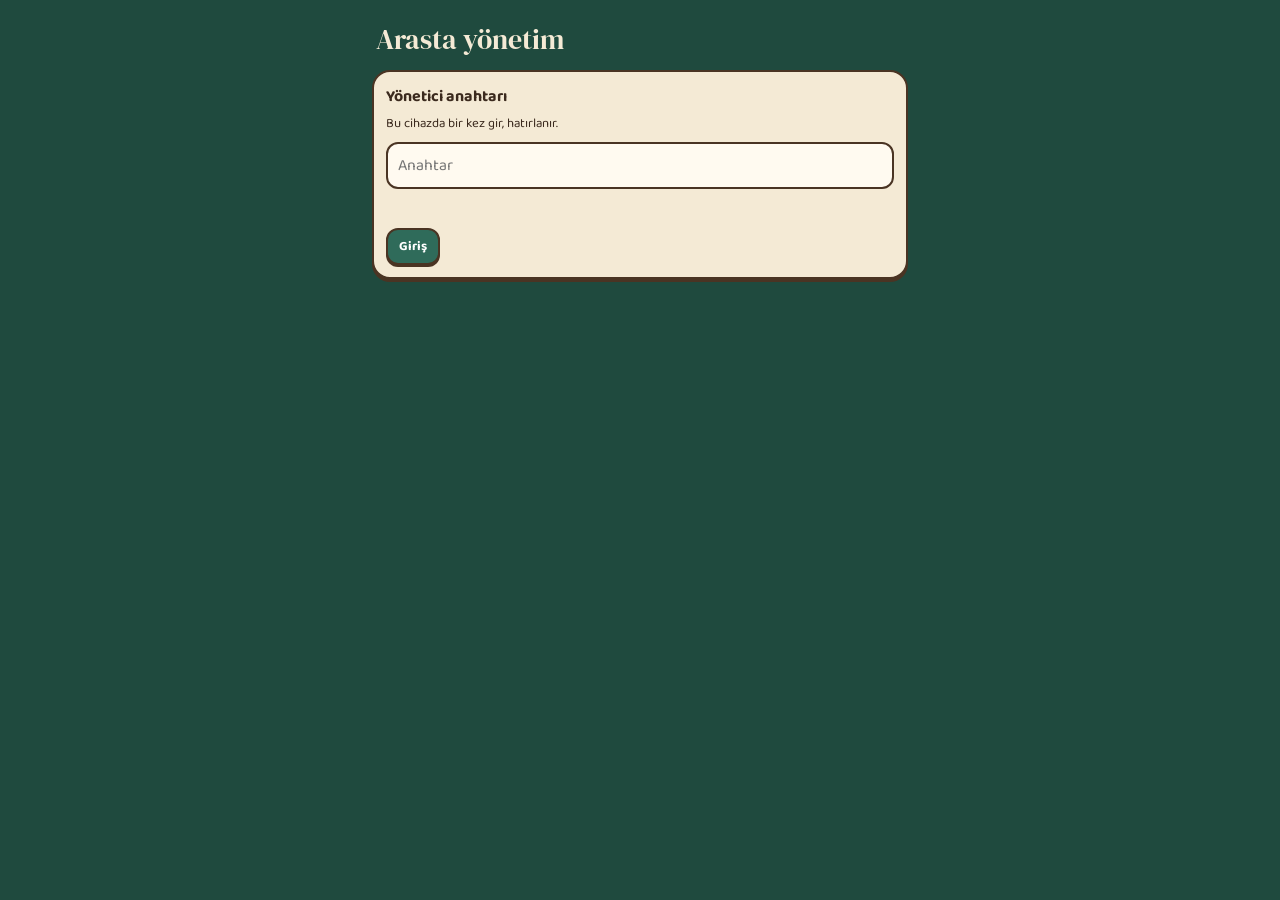
<file: admin.html>
<!DOCTYPE html>
<html lang="tr"><head><meta charset="utf-8"><meta name="viewport" content="width=device-width,initial-scale=1,viewport-fit=cover">
<title>Arasta · Yönetim</title><meta name="robots" content="noindex">
<link href="https://fonts.googleapis.com/css2?family=DM+Serif+Display&family=Baloo+2:wght@500;600;700&display=swap" rel="stylesheet">
<style>
:root{--ink:#3b2a1e;--cr:#f4ead5;--cr2:#e9dcc0;--ln:#4a3423;--tl:#2f6b5a;--tr:#b5533c;--gd:#d9a23a}
*{box-sizing:border-box}body{margin:0;background:#1f4a3e;font-family:'Baloo 2',sans-serif;color:var(--ink);min-height:100vh}
.wrap{max-width:560px;margin:0 auto;padding:14px 12px 90px}
h1{font-family:'DM Serif Display',serif;color:#f4ead5;font-weight:400;margin:6px 4px 12px;font-size:28px;display:flex;align-items:center;justify-content:space-between}
h1 small{font-family:'Baloo 2';font-size:12px;opacity:.7}
.card{background:var(--cr);border:2px solid var(--ln);border-radius:18px;box-shadow:0 3px 0 var(--ln);padding:12px;margin-bottom:12px}
.sum{display:grid;grid-template-columns:repeat(3,1fr);gap:8px;margin-bottom:12px}.sum div{background:var(--cr);border:2px solid var(--ln);border-radius:14px;padding:8px 6px;text-align:center;font-size:11.5px;line-height:1.15}.sum b{display:block;font-size:22px}
.tabs{display:grid;grid-template-columns:repeat(4,1fr);gap:4px;background:#ffffff18;border-radius:14px;padding:4px;margin-bottom:12px;position:sticky;top:6px;z-index:5;backdrop-filter:blur(6px)}
.tabs button{border:0;border-radius:11px;padding:7px 2px;font:inherit;font-weight:700;font-size:13.5px;background:transparent;color:#f4ead5}.tabs button.on{background:var(--cr);color:var(--ink)}
.row{border-bottom:1.5px dashed #4a342340;padding:9px 2px;display:flex;gap:10px;align-items:flex-start}.row:last-child{border:0}
.row .m{flex:1;min-width:0}.row b{display:block;font-size:14px;line-height:1.25;word-break:break-word}.row small{display:block;font-size:11.5px;opacity:.7}
.pill{font-size:11px;font-weight:800;border-radius:8px;padding:1px 7px;background:#b5533c22;color:#8a3a2a;white-space:nowrap}.pill.ok{background:#2f6b5a22;color:#2f6b5a}.pill.n{background:#d9a23a33;color:#7a5408}
button.b{border:2px solid var(--ln);border-radius:12px;background:#fffaf0;box-shadow:0 2px 0 var(--ln);font:inherit;font-weight:700;font-size:13px;padding:6px 11px;color:var(--ink);cursor:pointer}
button.b.g{background:var(--tl);color:#fff}button.b.r{background:var(--tr);color:#fff}button.b:active{transform:translateY(2px);box-shadow:none}
input,textarea{width:100%;border:2px solid var(--ln);border-radius:12px;padding:9px 10px;font:inherit;background:#fffaf0;color:var(--ink)}
pre{white-space:pre-wrap;word-break:break-word;background:#fffaf0;border-radius:10px;padding:8px;font-size:11px;max-height:260px;overflow:auto;margin:6px 0}
.flt{display:flex;gap:6px;margin-bottom:8px;flex-wrap:wrap}.flt button{font-size:12px;padding:4px 10px}
.sw{display:flex;align-items:center;justify-content:space-between;padding:8px 2px;border-bottom:1.5px dashed #4a342340;font-weight:700}
.sw i{width:44px;height:25px;border-radius:13px;background:var(--tl);position:relative;flex:none}.sw i::after{content:'';position:absolute;right:3px;top:3px;width:19px;height:19px;border-radius:50%;background:#fff}.sw i.off{background:#b5533c}.sw i.off::after{right:auto;left:3px}
.det{background:#fffaf0;border-radius:12px;padding:8px;margin-top:6px;font-size:12px}
.err{color:#b5533c;font-size:13px;min-height:1em}.muted{opacity:.6;font-size:12.5px;text-align:center;padding:12px}
.tip{font-size:12.5px;background:#fff6dc;border-left:3px solid #d9a441;padding:6px 8px;border-radius:6px;margin:6px 0}.lb{display:flex;flex-direction:column;font-size:11.5px;flex:1;min-width:80px}
.bar{display:flex;align-items:center;gap:8px;font-size:12px;margin:3px 0}.bar span{width:92px;flex:none;white-space:nowrap;overflow:hidden;text-overflow:ellipsis}.bar i{display:block;height:14px;border-radius:7px;background:var(--tl);min-width:2px}.bar em{font-style:normal;font-weight:700;white-space:nowrap}
.cols{display:flex;align-items:flex-end;gap:3px;height:110px;margin:8px 0 2px}.cols div{flex:1;background:var(--tl);border-radius:4px 4px 0 0;min-height:2px;position:relative}.cols div b{position:absolute;top:-16px;left:0;right:0;text-align:center;font-size:10px}
.cl{display:flex;gap:3px;font-size:9.5px;opacity:.7}.cl span{flex:1;text-align:center}
.kv{display:grid;grid-template-columns:repeat(3,1fr);gap:6px;margin:6px 0}.kv div{background:#fffaf0;border-radius:10px;padding:6px;text-align:center;font-size:11px;line-height:1.2}.kv b{display:block;font-size:17px}
.chips{display:flex;flex-wrap:wrap;gap:4px;margin:4px 0}.chips span{background:#e9dcc0;border-radius:8px;padding:1px 7px;font-size:11.5px}
.grid2{display:grid;grid-template-columns:1fr 1fr;gap:6px}.grid2 label{font-size:11.5px;display:flex;flex-direction:column}
h4{margin:10px 0 4px;font-size:14px}
</style></head><body><div class="wrap">
<h1>Arasta yönetim <small id="who"></small></h1>
<div id="app"></div></div>
<script>
const U='https://rytrhkpmsfskiyoujyyb.supabase.co/rest/v1/rpc/',A='sb_publishable_I_rw47M8KquQV6XTLm2LYg_KEckXVj7';
let SV={};let KEY=localStorage.getItem('arasta-admin')||'',TAB='err',SHOWRES=false,SHOWDONE=false;
const $=s=>document.querySelector(s),app=$('#app');
const esc=s=>String(s==null?'':s).replace(/[&<>"]/g,c=>({'&':'&amp;','<':'&lt;','>':'&gt;','"':'&quot;'}[c]));
const ago=t=>{const s=Date.now()/1000-t;return s<90?'az önce':s<3600?Math.round(s/60)+' dk önce':s<86400?Math.round(s/3600)+' sa önce':Math.round(s/86400)+' gün önce'};
const dt=s=>new Date(s).getTime()/1000;
function rpc(op,arg){return fetch(U+'arasta_admin',{method:'POST',headers:{apikey:A,'Content-Type':'application/json'},body:JSON.stringify({p_key:KEY,p_op:op,p_arg:arg||{}})}).then(r=>r.json()).then(d=>{if(d&&d.err==='key'){logout('Anahtar geçersiz');throw 'key'}return d})}
function logout(m){KEY='';localStorage.removeItem('arasta-admin');login(m)}
function login(m){$('#who').textContent='';app.innerHTML=`<div class="card"><b>Yönetici anahtarı</b><p style="font-size:13px;margin:4px 0 8px">Bu cihazda bir kez gir, hatırlanır.</p><input id="k" type="password" autocomplete="off" placeholder="Anahtar"><p class="err" id="e">${esc(m||'')}</p><button class="b g" id="go">Giriş</button></div>`;
 $('#go').onclick=()=>{const v=$('#k').value.trim();if(!v){$('#e').textContent='Anahtarı yaz';return}KEY=v;rpc('summary').then(()=>{localStorage.setItem('arasta-admin',KEY);main()}).catch(()=>{})}}
let SUM={};
function main(){$('#who').innerHTML='<button class="b" id="lo" style="font-size:11px;padding:2px 8px">Çıkış</button>';$('#lo').onclick=()=>logout('');
 rpc('summary').then(s=>{SUM=s;draw()})}
function draw(){const T=[['err','Hatalar',SUM.errors],['rep','Bildirim',SUM.reports],['ply','Oyuncular'],['st','İstatistik'],['eco','Ekonomi'],['den','Denge'],['gift','Hediye'],['cfg','Ayarlar'],['log','Geçmiş']];
 app.innerHTML=`<div class="sum"><div><b>${SUM.errors}</b>açık hata</div><div><b>${SUM.errors24}</b>son 24 sa hata</div><div><b>${SUM.active24}/${SUM.saves}</b>aktif dükkân</div></div>
 <div class="tabs">${T.map(t=>`<button data-t="${t[0]}" class="${TAB===t[0]?'on':''}">${t[1]}${t[2]?' ('+t[2]+')':''}</button>`).join('')}</div><div id="pane"><p class="muted">Yükleniyor…</p></div>`;
 document.querySelectorAll('[data-t]').forEach(b=>b.onclick=()=>{TAB=b.dataset.t;draw()});({err:pErr,rep:pRep,ply:pPly,st:pStat,eco:pEco,den:pDen,gift:pGift,cfg:pCfg,log:pLog})[TAB]()}
function tip(e){const m=String(e.msg||''),k=e.kind;
 if(k==='nan')return 'Bir değer bozulmuş. Oyuncunun parası etkilendiyse Oyuncular sekmesinden değerini düzelt ya da hatadan önceki bir yedeğe dön. Kod düzeltmesi için ekran görüntüsünü Claude\'a gönder.';
 if(/is not defined|is not a function|Cannot read|undefined/i.test(m))return 'Kod hatası: bir ekran ya da özellik çöküyor. Ayrıntı\'daki ekran adına bak; o özellik Ayarlar\'da varsa kapat, oyunculara duyuru yap, Claude\'a gönder.';
 if(/fetch|network|Load failed|NetworkError/i.test(m))return 'Bağlantı sorunu, genelde oyuncunun interneti. Çok dükkânda birden çıkmıyorsa çözüldü işaretleyebilirsin.';
 if(/WebGL|context lost|memory/i.test(m))return 'Cihazın grafik belleği yetmemiş. Eski telefonlarda olur; tek dükkânda ise çözüldü işaretle.';
 return 'Kaç dükkânda çıktığına bak. Tek seferlikse bekle; artıyorsa ilgili özelliği kapat ve Claude\'a gönder.'}
function gift(id,codes,all){const b=$('#gf'+id);b.innerHTML=`<div class="det"><div style="display:flex;gap:6px;margin:6px 0;flex-wrap:wrap"><input id="fg${id}" type="number" min="0" placeholder="Altın" style="flex:1"><input id="fe${id}" type="number" min="0" placeholder="Elmas" style="flex:1"></div><input id="fm${id}" placeholder="Oyuncuya mesaj (isteğe bağlı)" maxlength="200"><div style="display:flex;gap:6px;margin-top:6px"><button class="b g" id="fs${id}">Gönder</button><button class="b" id="fc${id}">Vazgeç</button></div><p class="err" id="fr${id}"></p></div>`;
 $('#fc'+id).onclick=()=>b.innerHTML='';
 $('#fs'+id).onclick=()=>{const g=+$('#fg'+id).value||0,e=+$('#fe'+id).value||0,msg=$('#fm'+id).value.trim();if(g<0||e<0||(!g&&!e)){$('#fr'+id).textContent='Altın ya da elmas miktarı gir';return}
  const who=all?'TÜM dükkânlara':codes.length+' dükkâna';if(!confirm(who+' '+g+' altın, '+e+' elmas gönderilsin mi?'))return;
  rpc('bulk_grant',all?{all:true,gold:g,elmas:e,msg}:{codes,gold:g,elmas:e,msg}).then(n=>{$('#fr'+id).style.color='#2f6b5a';$('#fr'+id).textContent=n+' dükkâna gönderildi. Oyuncular oyuna girince görecek.'})}}
function pErr(){rpc('errors').then(L=>{const V=L.filter(e=>SHOWRES||!e.resolved);
 $('#pane').innerHTML=`<div class="flt"><button class="b" id="tr">${SHOWRES?'Çözülenleri gizle':'Çözülenleri de göster'}</button><button class="b" id="rf">Yenile</button></div><div class="card">${V.length?V.map(e=>`<div class="row"><div class="m"><b>${esc(e.msg)}</b><small>${e.kind==='nan'?'Bozuk sayı':e.kind} · ${e.cnt} kez · ${(e.codes||[]).length} dükkân · son ${ago(dt(e.last_at))} · sürüm ${esc(e.ver)}</small><div class="tip">${esc(tip(e))}</div><div id="d${e.id}"></div></div><div style="display:flex;flex-direction:column;gap:5px;align-items:flex-end">${e.resolved?'<span class="pill ok">Çözüldü</span>':'<span class="pill">Açık</span>'}<button class="b" data-d="${e.id}">Ayrıntı</button><button class="b ${e.resolved?'':'g'}" data-r="${e.id}" data-v="${!e.resolved}">${e.resolved?'Yeniden aç':'Çözüldü'}</button></div></div>`).join(''):'<p class="muted">Açık hata yok</p>'}</div>`;
 $('#tr').onclick=()=>{SHOWRES=!SHOWRES;pErr()};$('#rf').onclick=main;
 document.querySelectorAll('[data-r]').forEach(b=>b.onclick=()=>rpc('resolve',{id:+b.dataset.r,v:b.dataset.v==='true'}).then(main));
 document.querySelectorAll('[data-d]').forEach(b=>b.onclick=()=>{const box=$('#d'+b.dataset.d);if(box.innerHTML){box.innerHTML='';return}rpc('error',{id:+b.dataset.d}).then(e=>{const c=e.ctx||{};box.innerHTML=`<div class="det">Ekran: <b style="display:inline">${esc(c.view)}</b> · aşama ${esc(c.phase)} ${c.pid?'· ürün '+esc(c.pid)+' · adım '+esc(c.step):''}<br>Altın ${esc(c.gold)} · kademe ${esc(c.tier)} · gün ${esc(c.day)} · ekran ${esc(c.w)}<br>İlk görülme: ${new Date(e.first_at).toLocaleString('tr-TR')}<pre>${esc((c.trail||[]).join('\n'))}</pre><pre>${esc(e.stack||'')}</pre><small>${esc(c.ua)}</small><br><small>Dükkânlar: ${esc((e.codes||[]).join(', '))}</small><div style="margin-top:8px"><button class="b g" id="gb_${e.id}">Etkilenenlere hediye gönder</button><div id="gfe${e.id}"></div></div></div>`;$('#gb_'+e.id).onclick=()=>gift('e'+e.id,e.codes||[],false)})})})}
function pRep(){rpc('reports').then(L=>{const V=L.filter(r=>SHOWDONE||!r.done);
 $('#pane').innerHTML=`<div class="flt"><button class="b" id="tr">${SHOWDONE?'Kapananları gizle':'Kapananları da göster'}</button></div><div class="card">${V.length?V.map(r=>{const c=r.ctx||{};return `<div class="row"><div class="m"><b>${esc(r.msg)}</b><small>${ago(dt(r.at))} · ${esc(r.code||'bulut kaydı yok')} · ${esc(c.view)} · ${c.pid?esc(c.pid)+' / '+esc(c.step)+' · ':''}altın ${esc(c.gold)} · sürüm ${esc(c.v)}</small>${(c.trail||[]).length?`<pre>${esc(c.trail.join('\n'))}</pre>`:''}</div><div style="display:flex;flex-direction:column;gap:5px;align-items:flex-end">${r.done?'<span class="pill ok">Kapandı</span>':'<span class="pill n">Yeni</span>'}<button class="b ${r.done?'':'g'}" data-x="${r.id}" data-v="${!r.done}">${r.done?'Yeniden aç':'Kapat'}</button></div></div>`}).join(''):'<p class="muted">Yeni bildirim yok</p>'}</div>`;
 $('#tr').onclick=()=>{SHOWDONE=!SHOWDONE;pRep()};document.querySelectorAll('[data-x]').forEach(b=>b.onclick=()=>rpc('report_done',{id:+b.dataset.x,v:b.dataset.v==='true'}).then(main))})}
function pPly(){rpc('saves').then(L=>{SV={};L.forEach(x=>SV[x.code]=x);$('#pane').innerHTML=`<div class="flt"><button class="b g" id="ga">Tüm dükkânlara hediye</button></div><div id="gfall"></div><input id="q" placeholder="Dükkân adı, kullanıcı ya da kod ara" style="margin:10px 0"><div class="card" id="pl"></div>`;$('#ga').onclick=()=>gift('all',[],true);
 const f=()=>{const q=$('#q').value.toLowerCase().trim();$('#pl').innerHTML=L.filter(s=>!q||[s.ad,s.user,s.code].join(' ').toLowerCase().includes(q)).map(s=>`<div class="row"><div class="m"><b>${esc(s.ad||'(adsız)')}${s.user?' · @'+esc(s.user):''}</b><small>${esc(s.code)} · K${esc(s.tier)} · ${esc(s.day)}. gün · ${esc(s.gold)} altın · ${esc(s.elmas||0)} elmas · ${ago(s.ts)}</small><div id="p${s.code}"></div></div><button class="b" data-p="${s.code}">Aç</button></div>`).join('')||'<p class="muted">Sonuç yok</p>';
  document.querySelectorAll('[data-p]').forEach(b=>b.onclick=()=>plOpen(b.dataset.p))};$('#q').oninput=f;if(GOTO){$('#q').value=GOTO;f();const c=GOTO;GOTO='';plOpen(c)}else f()})}
function plDet(F){const d=F.data||{},inv=Object.entries(d.inv||{}).filter(e=>+e[1]>0),cat=Object.entries(d.cat||{}).sort((a,b)=>(b[1].n||0)-(a[1].n||0)),st=d.st||{},ach=Object.keys(d.ach||{}).length,own=[d.cirak&&'Çırak',d.trak&&'Traktör',d.coban&&'Çoban',d.sigorta>Date.now()&&'Sigorta'].filter(Boolean);
 return `<div class="det"><b style="display:inline">Dükkân ayrıntısı</b>${F.user?' · @'+esc(F.user):''}<div class="kv"><div><b>${fmt(d.gold)}</b>altın</div><div><b>${fmt(d.elmas)}</b>elmas</div><div><b>${fmt(d.rep)}</b>itibar</div><div><b>K${esc(d.tier)}</b>${esc(d.day)}. gün</div><div><b>${F.days}</b>aktif gün</div><div><b>${ach}</b>başarım</div><div><b>${fmt(st.deliv)}</b>teslim</div><div><b>${fmt(st.sold)}</b>raf satışı</div><div><b>${fmt(st.earned)}</b>toplam kazanç</div></div>
 <h4>Sahip oldukları</h4><div class="chips">${own.length?own.map(o=>`<span>${o}</span>`).join(''):'<span>Henüz yok</span>'}${d.land?`<span>${d.land} ek tarla</span>`:''}</div>
 <h4>Envanter</h4><div class="chips">${inv.length?inv.map(([k,v])=>`<span>${esc(k)} ×${fmt(v)}</span>`).join(''):'<span>Boş</span>'}</div>
 <h4>Ürettikleri</h4><div class="chips">${cat.length?cat.map(([k,v])=>`<span>${esc(pn(k))} ×${v.n||0}${v.best?' · '+v.best+'★':''}</span>`).join(''):'<span>Henüz yok</span>'}</div>
 ${(F.errors||[]).length?`<h4>Yaşadığı hatalar</h4>${F.errors.map(e=>`<small style="display:block">${esc(e.msg)} · ${e.cnt} kez · ${ago(e.at)}</small>`).join('')}`:''}
 ${(F.reports||[]).length?`<h4>Bildirimleri</h4>${F.reports.map(r=>`<small style="display:block">“${esc(r.msg)}” · ${ago(r.at)}</small>`).join('')}`:''}
 ${(F.audit||[]).length?`<h4>Panelden yapılanlar</h4>${F.audit.map(a=>`<small style="display:block">${esc(OPN[a.op]||a.op)} · ${auditTxt(a)} · ${ago(a.at)}</small>`).join('')}`:''}
 <small style="display:block;margin-top:6px">Son kayıt: ${ago(F.ts)}</small></div>`}
function plOpen(code){const box=$('#p'+code);if(!box)return;if(box.innerHTML){box.innerHTML='';return}Promise.all([rpc('hist',{code}),rpc('save_full',{code})]).then(([H,F])=>{
 const sv=SV[code]||{};box.innerHTML=(F?plDet(F):'')+`<div class="det"><b style="display:inline">Değerleri ayarla</b><div style="display:flex;gap:6px;margin:6px 0;flex-wrap:wrap"><label class="lb">Altın<input id="sg${code}" type="number" min="0" value="${esc(sv.gold||0)}"></label><label class="lb">Elmas<input id="se${code}" type="number" min="0" value="${esc(sv.elmas||0)}"></label><label class="lb">İtibar<input id="sr${code}" type="number" min="0" value="${esc(sv.rep||0)}"></label></div><input id="sm${code}" placeholder="Oyuncuya mesaj (isteğe bağlı)" maxlength="200"><div style="margin:6px 0 2px"><button class="b g" id="sb${code}">Ayarla</button></div><p class="err" id="ser${code}"></p>
 <b style="display:inline">Tazmin et (üstüne ekle)</b><div style="display:flex;gap:6px;margin:6px 0"><input id="gg${code}" type="number" placeholder="Altın" min="0"><input id="ge${code}" type="number" placeholder="Elmas" min="0"><button class="b g" id="gb${code}">Ver</button></div><p class="err" id="ger${code}"></p>
 <b style="display:inline">Kayıt yedekleri</b>${H.length?H.map(h=>`<div class="row"><div class="m"><small style="opacity:1">${new Date(h.at*1000).toLocaleString('tr-TR')} · ${ago(h.at)}</small><small>K${esc(h.tier)} · ${esc(h.day)}. gün · ${esc(h.gold)} altın · ${esc(h.elmas||0)} elmas</small></div><button class="b r" data-h="${h.id}">Geri yükle</button></div>`).join(''):'<p class="muted">Henüz yedek yok. Dükkân kaydı değiştikçe birikir.</p>'}</div>`;
 $('#sb'+code).onclick=()=>{const a={code,gold:+$('#sg'+code).value,elmas:+$('#se'+code).value,rep:+$('#sr'+code).value,msg:$('#sm'+code).value.trim()};if([a.gold,a.elmas,a.rep].some(v=>!Number.isFinite(v)||v<0)){$('#ser'+code).textContent='Geçerli sayılar gir';return}if(!confirm(code+' dükkânı: '+a.gold+' altın, '+a.elmas+' elmas, '+a.rep+' itibar olarak ayarlansın mı?'))return;rpc('set',a).then(ok=>{$('#ser'+code).style.color=ok?'#2f6b5a':'';$('#ser'+code).textContent=ok?'Ayarlandı. Oyuncu oyuna girince görecek.':'Olmadı';Object.assign(SV[code]||{},a)})};
 $('#gb'+code).onclick=()=>{const g=+$('#gg'+code).value||0,e=+$('#ge'+code).value||0;if(g<0||e<0||(!g&&!e)){$('#ger'+code).textContent='Altın ya da elmas miktarı gir';return}if(!confirm(code+' dükkânına '+g+' altın, '+e+' elmas verilsin mi?'))return;rpc('grant',{code,gold:g,elmas:e,msg:($('#sm'+code).value||'').trim()}).then(ok=>{$('#ger'+code).textContent=ok?'Verildi. Oyuncu oyuna girince görecek.':'Olmadı';$('#ger'+code).style.color=ok?'#2f6b5a':''})};
 box.querySelectorAll('[data-h]').forEach(b=>b.onclick=()=>{if(!confirm('Dükkân bu yedeğe geri döndürülsün mü? Sonraki ilerleme silinir.'))return;rpc('restore',{code,id:+b.dataset.h}).then(ok=>{alert(ok?'Geri yüklendi. Oyuncu oyuna girince güncel hali yüklenecek.':'Olmadı');main()})})})}
const PRODLIST=[["cuzdan", "Cüzdan"], ["kemer", "Kemer"], ["ayakkabi", "Ayakkabı"], ["canta", "Çanta"], ["atki", "Atkı"], ["kasik", "Ahşap kaşık"], ["tabure", "Tabure"], ["sirt", "Sırt çantası"], ["sepet", "Söğüt sepet"], ["sabun", "Lavanta sabunu"], ["comlek", "Çömlek"], ["vazo", "Vazo"], ["mum", "Bal mumu"], ["dugme", "Boynuz düğme"], ["yastik", "Kuş tüyü yastık"], ["tahta", "Kesme tahtası"], ["firca", "At kılı fırça"], ["spor", "Spor ayakkabı"], ["sapka", "Şapka"], ["boks", "Boks eldiveni"], ["basket", "Basketbol topu"], ["gozluk", "Boynuz gözlük"], ["kalemlik", "Ahşap kalemlik"], ["anahtarlik", "Anahtarlık"], ["saksi", "Saksı"], ["tespih", "Boynuz tespih"], ["tepsi", "Ahşap tepsi"], ["mumset", "Kokulu mum seti"], ["sise", "Cam şişe"], ["nazar", "Nazar boncuğu"], ["cezve", "Bakır cezve"], ["btepsi", "Bakır tepsi"], ["bicak", "Demir bıçak"], ["katana", "Katana"], ["isin", "Işın kılıcı"], ["hsabun", "Hindistan cevizi sabunu"], ["hkase", "Hindistan cevizi kâsesi"], ["havan", "Taş havan"], ["nal", "At nalı"], ["tac", "Pirinç taç"], ["esarp", "İpek eşarp"], ["hali", "Yün halı"], ["balkav", "Bal kavanozu"], ["terlik", "Keçe terlik"], ["eldiven", "Deri eldiven"], ["yay", "Ahşap yay"], ["kalkan", "Ahşap kalkan"], ["tencere", "Bakır tencere"], ["balta", "Balta"], ["fici", "Meşe fıçı"], ["hancer", "Hançer"], ["kupa", "Seramik kupa"], ["baglama", "Bağlama"], ["sandik", "Sedef kakma sandık"], ["nargile", "Nargile"], ["tabanca", "İşlemeli tabanca"], ["kafes", "Süslü kuş kafesi"], ["usturlap", "Usturlap"]];const PN=Object.fromEntries(PRODLIST);const pn=id=>PN[id]||id;
const OPN={restore:'Yedek geri yükleme',grant:'Tazmin',bulk_grant:'Toplu hediye',set:'Değer ayarlama',flag_set:'Ayar değişikliği',gift_new:'Hediye kodu oluşturma',gift_del:'Hediye kodu silme'};
const fmt=n=>Number(n||0).toLocaleString('tr-TR');
function bars(o,lab){const E=Object.entries(o||{});const mx=Math.max(1,...E.map(e=>+e[1]));return E.length?E.map(([k,v])=>`<div class="bar"><span>${esc(lab?lab(k):k)}</span><i style="width:${Math.max(1,v/mx*60)}%"></i><em>${fmt(v)}</em></div>`).join(''):'<p class="muted">Veri yok</p>'}
function pStat(){rpc('stats').then(S=>{const D=S.daily||[],mx=Math.max(1,...D.map(d=>d.n));
 $('#pane').innerHTML=`<div class="card"><b>Günlük aktif dükkân</b><small style="display:block;opacity:.7">Son 14 gün. Sayım 19 Kasım'dan beri tam; öncesi eksik olabilir.</small><div class="cols">${D.map(d=>`<div style="height:${d.n/mx*100}%"><b>${d.n||''}</b></div>`).join('')}</div><div class="cl">${D.map((d,i)=>`<span>${i%2?'':String(d.d).slice(8,10)}</span>`).join('')}</div></div>
 <div class="card"><b>Genel</b><div class="kv"><div><b>${S.avgTier}</b>ort. kademe</div><div><b>${S.avgDay}</b>ort. gün</div><div><b>${fmt(S.deliv)}</b>teslim</div><div><b>${fmt(S.sold)}</b>raf satışı</div><div><b>${fmt(S.lost)}</b>kaçan müşteri</div><div><b>${S.owned.cirak}/${S.owned.trak}/${S.owned.coban}</b>çırak/traktör/çoban</div></div></div>
 <div class="card"><b>Kademe dağılımı</b>${bars(S.tiers,k=>'Kademe '+k)}<h4>Bırakanlar (3+ gündür girmeyen)</h4><small style="display:block;opacity:.7;margin-bottom:4px">Hangi kademede takıldıklarını gösterir.</small>${bars(S.quit,k=>'Kademe '+k)}</div>
 <div class="card"><b>En çok yapılan ürünler</b>${bars(Object.fromEntries((S.prods||[]).map(p=>[p.id,p.n])),pn)}</div>`})}
function pEco(){rpc('econ').then(E=>{
 $('#pane').innerHTML=`<div class="card"><b>Dolaşım</b><div class="kv"><div><b>${fmt(E.gold)}</b>toplam altın</div><div><b>${fmt(E.elmas)}</b>toplam elmas</div><div><b>${fmt(E.earned)}</b>toplam kazanılan</div></div></div>
 <div class="card"><b>Şüpheli dükkânlar</b><small style="display:block;opacity:.7">Kısa sürede çok altın/elmas kazanan ya da aşırı yüksek değerli dükkânlar. Senin tazminlerin de burada görünebilir.</small>${(E.anom||[]).length?E.anom.map(a=>`<div class="row"><div class="m"><b>${esc(a.ad||'(adsız)')} · ${esc(a.why)}</b><small>${esc(a.code)} · ${fmt(a.gold)} altın · ${fmt(a.elmas)} elmas${a.hrs!=null?` · son ${a.hrs} saatte ${a.dg>=0?'+':''}${fmt(a.dg)} altın, ${a.de>=0?'+':''}${fmt(a.de)} elmas`:''}</small></div><button class="b" data-go="${esc(a.code)}">Aç</button></div>`).join(''):'<p class="muted">Şüpheli bir şey yok</p>'}</div>
 <div class="card"><b>En zengin 10 dükkân</b>${(E.rich||[]).map((r,i)=>`<div class="row"><div class="m"><b>${i+1}. ${esc(r.ad||'(adsız)')}</b><small>${esc(r.code)} · K${esc(r.tier)} · ${esc(r.day)}. gün · ${fmt(r.gold)} altın · ${fmt(r.elmas)} elmas · toplam kazanç ${fmt(r.earned)}</small></div><button class="b" data-go="${esc(r.code)}">Aç</button></div>`).join('')}</div>`;
 document.querySelectorAll('[data-go]').forEach(b=>b.onclick=()=>{GOTO=b.dataset.go;TAB='ply';draw()})})}
let GOTO='';
function pDen(){rpc('flags').then(F=>{const b=F.bal||{},c=b.cost||{},pm=b.prod||{},e=F.event||{},on=e.until>Date.now();
 $('#pane').innerHTML=`<div class="card"><b>Etkinlik</b><p style="font-size:12.5px;margin:2px 0 6px">${on?`<span class="pill ok">Sürüyor</span> ${esc(e.title||'')} · ${new Date(e.until).toLocaleString('tr-TR')} tarihine kadar`:'Şu an etkinlik yok.'} Oyuncular girince bir kez bildirim görür.</p>
 <input id="et" placeholder="Etkinlik adı (örn. Hafta sonu bereketi)" value="${esc(e.title||'')}" style="margin-bottom:6px"><div class="grid2"><label>Satış çarpanı<input id="es" type="number" step="0.1" min="0.1" value="${esc(e.sell||2)}"></label><label>Elmas şansı çarpanı<input id="eg" type="number" step="0.1" min="0.1" value="${esc(e.gem||1)}"></label><label>Süre (saat)<input id="eh" type="number" min="1" value="48"></label></div>
 <div style="display:flex;gap:6px;margin-top:8px"><button class="b g" id="eb">Başlat</button>${on?'<button class="b r" id="ex">Bitir</button>':''}</div><p class="err" id="ee"></p></div>
 <div class="card"><b>Kalıcı denge</b><p style="font-size:12.5px;margin:2px 0 6px">1 = normal. Örn. satış 1.2 → tüm siparişler %20 daha çok öder. Oyuncular 10 dakika içinde görür; yeni gelen müşterilerden itibaren geçerli.</p>
 <div class="grid2"><label>Satış çarpanı<input id="bs" type="number" step="0.05" min="0.1" value="${esc(b.sell||1)}"></label><label>Elmas şansı çarpanı<input id="bg" type="number" step="0.1" min="0.1" value="${esc(b.gem||1)}"></label><label>Çırak (elmas)<input id="cc" type="number" min="1" placeholder="100" value="${esc(c.cirak||'')}"></label><label>Traktör (elmas)<input id="ct" type="number" min="1" placeholder="200" value="${esc(c.trak||'')}"></label><label>Çoban (elmas)<input id="co" type="number" min="1" placeholder="150" value="${esc(c.coban||'')}"></label></div>
 <h4>Ürün bazında fiyat çarpanı</h4><small style="display:block;opacity:.7;margin-bottom:6px">Boş = 1. Çok az satılan ürünü cazip yapmak için 1.3 gibi bir değer ver.</small>
 <input id="pf" placeholder="Ürün ara" style="margin-bottom:6px"><div id="pl2" style="max-height:340px;overflow:auto">${PRODLIST.map(([id,ad])=>`<div class="bar" data-pr="${id}"><span style="width:auto;flex:1">${esc(ad)}</span><input data-pm="${id}" type="number" step="0.05" min="0.1" placeholder="1" value="${esc(pm[id]||'')}" style="width:80px;padding:5px 8px"></div>`).join('')}</div>
 <div style="margin-top:8px"><button class="b g" id="bb">Kaydet</button></div><p class="err" id="be"></p></div>`;
 $('#pf').oninput=()=>{const q=$('#pf').value.toLowerCase();document.querySelectorAll('[data-pr]').forEach(r=>r.style.display=pn(r.dataset.pr).toLowerCase().includes(q)?'':'none')};
 const num=(id,min)=>{const v=parseFloat($(id).value);return Number.isFinite(v)&&v>=min?v:null};
 $('#eb').onclick=()=>{const sl=num('#es',0.1)||1,gm=num('#eg',0.1)||1,h=num('#eh',1);if(!h){$('#ee').textContent='Süreyi saat olarak yaz';return}if(sl>5||gm>10){$('#ee').textContent='Çarpan çok yüksek (satış en fazla 5, elmas en fazla 10)';return}
  if(!confirm(`Etkinlik başlasın mı? Satış ×${sl}, elmas ×${gm}, ${h} saat`))return;rpc('flag_set',{k:'event',v:{id:Date.now(),title:$('#et').value.trim()||'Etkinlik',sell:sl,gem:gm,until:Date.now()+h*3600000}}).then(pDen)};
 if($('#ex'))$('#ex').onclick=()=>{if(confirm('Etkinlik bitirilsin mi?'))rpc('flag_set',{k:'event',v:null}).then(pDen)};
 $('#bb').onclick=()=>{const v={sell:num('#bs',0.1)||1,gem:num('#bg',0.1)||1,cost:{},prod:{}};if(v.sell>5||v.gem>10){$('#be').textContent='Çarpan çok yüksek';return}
  [['cirak','#cc'],['trak','#ct'],['coban','#co']].forEach(([k,i])=>{const x=num(i,1);if(x)v.cost[k]=Math.round(x)});
  document.querySelectorAll('[data-pm]').forEach(i=>{const x=parseFloat(i.value);if(Number.isFinite(x)&&x>0&&x!==1)v.prod[i.dataset.pm]=Math.min(5,x)});
  rpc('flag_set',{k:'bal',v}).then(()=>{$('#be').style.color='#2f6b5a';$('#be').textContent='Kaydedildi'})}})}
function pGift(){rpc('gifts').then(L=>{
 $('#pane').innerHTML=`<div class="card"><b>Yeni hediye kodu</b><p style="font-size:12.5px;margin:2px 0 6px">Oyuncular Ayarlar → Hediye kodu'ndan girer. Her oyuncu bir kodu bir kez kullanabilir.</p>
 <div class="grid2"><label>Kod<input id="gc" placeholder="ARASTA50" maxlength="20" style="text-transform:uppercase"></label><label>Not (oyuncu görür)<input id="gn" placeholder="Hoş geldin hediyesi" maxlength="120"></label><label>Altın<input id="gg" type="number" min="0"></label><label>Elmas<input id="ge" type="number" min="0"></label><label>Kullanım sınırı<input id="gm" type="number" min="0" placeholder="Sınırsız"></label><label>Geçerlilik (gün)<input id="gd" type="number" min="0" placeholder="Süresiz"></label></div>
 <div style="margin-top:8px"><button class="b g" id="gs">Oluştur</button></div><p class="err" id="gr"></p></div>
 <div class="card"><b>Kodlar</b>${L.length?L.map(g=>{const exp=g.until&&new Date(g.until)<new Date(),full=g.max_uses&&g.uses>=g.max_uses;return `<div class="row"><div class="m"><b>${esc(g.code)} ${exp?'<span class="pill">Süresi doldu</span>':full?'<span class="pill">Doldu</span>':'<span class="pill ok">Aktif</span>'}</b><small>${g.gold?fmt(g.gold)+' altın ':''}${g.elmas?fmt(g.elmas)+' elmas ':''}· ${g.uses}${g.max_uses?'/'+g.max_uses:''} kullanım${g.until?' · son '+new Date(g.until).toLocaleDateString('tr-TR'):''}${g.note?' · '+esc(g.note):''}</small></div><button class="b r" data-gd="${esc(g.code)}">Sil</button></div>`}).join(''):'<p class="muted">Henüz kod yok</p>'}</div>`;
 $('#gs').onclick=()=>{const code=$('#gc').value.toUpperCase().replace(/[^A-Z0-9]/g,''),g=+$('#gg').value||0,e=+$('#ge').value||0,m=+$('#gm').value||0,d=+$('#gd').value||0;
  if(code.length<3){$('#gr').textContent='Kod en az 3 harf/rakam olsun';return}if(!g&&!e){$('#gr').textContent='Altın ya da elmas yaz';return}if(g<0||e<0){$('#gr').textContent='Eksi değer olmaz';return}
  rpc('gift_new',{gift:code,gold:g,elmas:e,max:m||null,until:d?new Date(Date.now()+d*86400000).toISOString():null,note:$('#gn').value.trim()}).then(ok=>{if(!ok){$('#gr').textContent='Bu kod zaten var';return}pGift()})};
 document.querySelectorAll('[data-gd]').forEach(b=>b.onclick=()=>{if(confirm(b.dataset.gd+' kodu silinsin mi?'))rpc('gift_del',{gift:b.dataset.gd}).then(pGift)})})}
function auditTxt(a){const x=a.arg||{};switch(a.op){case 'grant':return `${esc(x.code)} · +${fmt(x.gold)} altın, +${fmt(x.elmas)} elmas`;case 'bulk_grant':return `${x.all?'Tüm dükkânlar':(x.codes||[]).length+' dükkân'} · +${fmt(x.gold)} altın, +${fmt(x.elmas)} elmas`;case 'set':return `${esc(x.code)} → ${fmt(x.gold)} altın, ${fmt(x.elmas)} elmas, ${fmt(x.rep)} itibar`;case 'restore':return `${esc(x.code)} · yedek #${esc(x.id)}`;
 case 'flag_set':return ({off:'Özellik aç/kapat',notice:'Duyuru',maint:'Bakım modu',event:'Etkinlik',bal:'Denge ayarları'}[x.k]||esc(x.k))+(x.k==='maint'?(x.v&&x.v.on?' · açıldı':' · kapatıldı'):x.k==='event'?(x.v?' · '+esc(x.v.title):' · bitirildi'):x.k==='off'?' · kapalı: '+esc((x.v||[]).join(', ')||'yok'):'');
 case 'gift_new':return `${esc(x.gift)} · ${fmt(x.gold)} altın, ${fmt(x.elmas)} elmas`;case 'gift_del':return esc(x.gift);default:return ''}}
function pLog(){rpc('audit').then(L=>{$('#pane').innerHTML=`<div class="card"><b>İşlem geçmişi</b><small style="display:block;opacity:.7">Panelden yapılan her değişiklik. Son 200 işlem.</small>${L.length?L.map(a=>`<div class="row"><div class="m"><b>${esc(OPN[a.op]||a.op)}</b><small>${new Date(a.at*1000).toLocaleString('tr-TR')} · ${auditTxt(a)}${a.arg&&a.arg.msg?' · mesaj: “'+esc(a.arg.msg)+'”':''}</small></div></div>`).join(''):'<p class="muted">Henüz işlem yok</p>'}</div>`})}
const FEAT=[['mezat','Mezat'],['takas','Takas'],['bit','Bit pazarı'],['tamir','Tamir ve müşteri tamirleri'],['usta','Usta müşteri çağırma'],['coban','Çoban'],['tarla','Yeni Tarla tapusu'],['dekor','Dekorcu']];
function pCfg(){rpc('flags').then(F=>{const off=Array.isArray(F.off)?F.off:[],n=F.notice||{};
 const mt=F.maint||{};$('#pane').innerHTML=`<div class="card"><b>Bakım modu</b><p style="font-size:12.5px;margin:2px 0 6px">Açınca tüm oyuncular "kısa bakım" ekranı görür ve oynayamaz (sen dükkân sahibi olarak etkilenmezsin). Oyuncular 10 dakika içinde, yeni girenler hemen görür.</p><textarea id="mx" rows="2" placeholder="Bakım mesajı (isteğe bağlı)">${esc(mt.text||'')}</textarea><div class="sw" id="mo" style="border:0"><span>${mt.on?'Bakım AÇIK':'Bakım kapalı'}</span><i class="${mt.on?'off':''}"></i></div></div><div class="card"><b>Özellikler</b><p style="font-size:12.5px;margin:2px 0 6px">Sorunlu bir özelliği yeni sürüm yayınlamadan kapat. Oyuncular 10 dakika içinde görür.</p>${FEAT.map(f=>`<div class="sw" data-f="${f[0]}"><span>${f[1]}</span><i class="${off.includes(f[0])?'off':''}"></i></div>`).join('')}</div>
 <div class="card"><b>Duyuru</b><p style="font-size:12.5px;margin:2px 0 6px">Oyuncular oyuna girince bir kez görür.</p><input id="nt" placeholder="Başlık" value="${esc(n.title||'')}" style="margin-bottom:6px"><textarea id="nx" rows="4" placeholder="Duyuru metni">${esc(n.text||'')}</textarea><div style="display:flex;gap:6px;margin-top:8px"><button class="b g" id="ns">Yayınla</button><button class="b" id="nd">Kaldır</button></div><p class="err" id="ne"></p></div>`;
 $('#mo').onclick=()=>{const on=!mt.on;if(!confirm(on?'Bakım modu açılsın mı? Oyuncular oynayamayacak.':'Bakım modu kapatılsın mı?'))return;rpc('flag_set',{k:'maint',v:{on,text:$('#mx').value.trim()}}).then(pCfg)};
 document.querySelectorAll('[data-f]').forEach(r=>r.onclick=()=>{const k=r.dataset.f,o=off.includes(k)?off.filter(x=>x!==k):off.concat(k);rpc('flag_set',{k:'off',v:o}).then(pCfg)});
 $('#ns').onclick=()=>{const t=$('#nt').value.trim(),x=$('#nx').value.trim();if(!x){$('#ne').textContent='Duyuru metnini yaz';return}rpc('flag_set',{k:'notice',v:{id:Date.now(),title:t||'Duyuru',text:x}}).then(()=>{$('#ne').style.color='#2f6b5a';$('#ne').textContent='Yayınlandı'})};
 $('#nd').onclick=()=>rpc('flag_set',{k:'notice',v:null}).then(pCfg)})}
KEY?main():login('');
</script></body></html>
</file>
